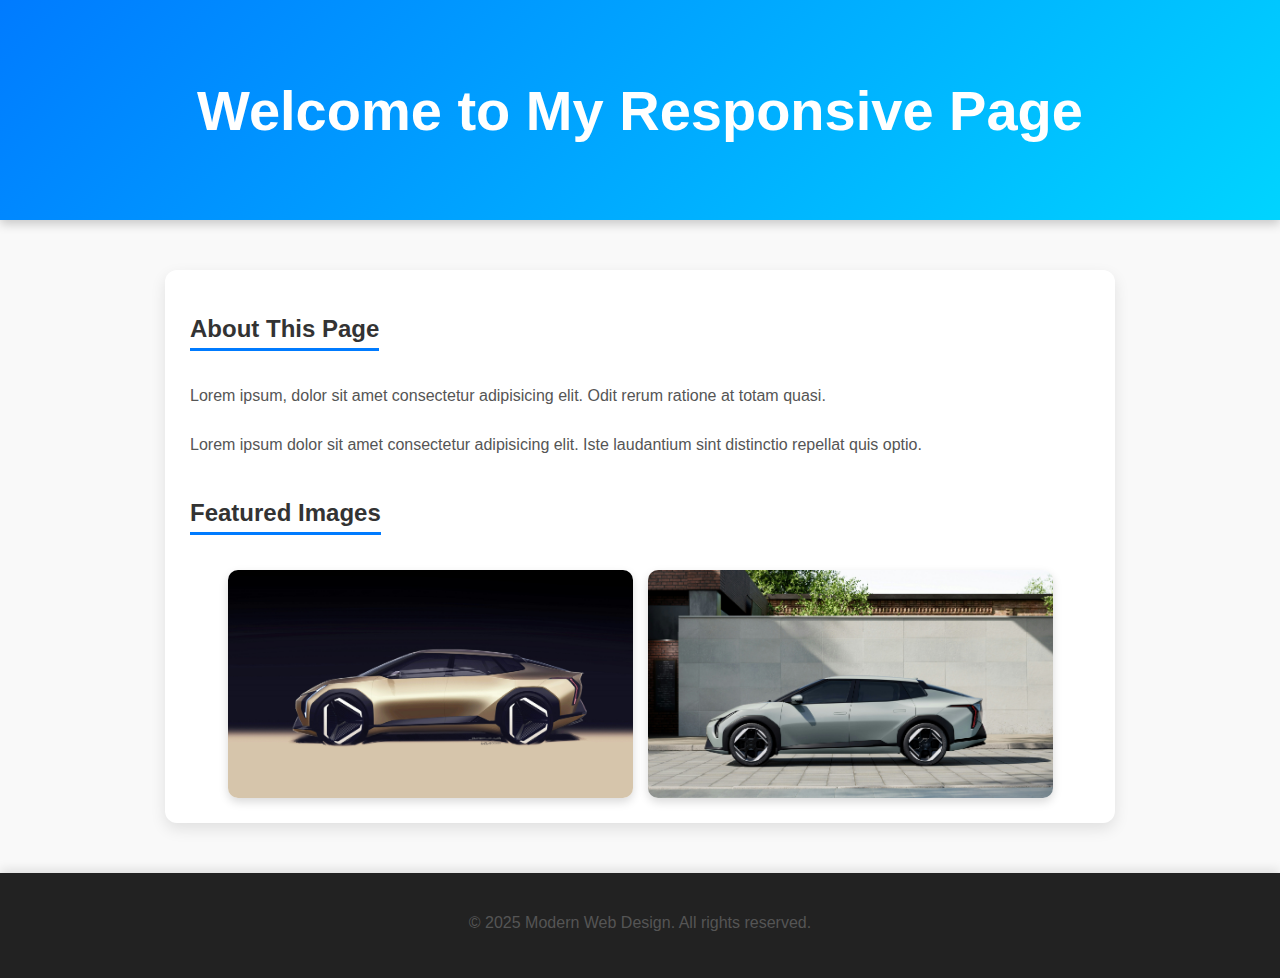
<file: Basic Task 2,3/index.html>
<!DOCTYPE html>
<html lang="en">
<head>
    <meta charset="UTF-8">
    <meta name="viewport" content="width=device-width, initial-scale=1.0">
    <title>Task 3: Responsive Design</title>
    <link rel="stylesheet" href="style.css">

</head>
<body>
    <header class="header">
        <h1>Welcome to My Responsive Page</h1>
    </header>
    
    <main class="content">
        <section class="intro">
            <h2>About This Page</h2>
            <p>Lorem ipsum, dolor sit amet consectetur adipisicing elit. Odit rerum ratione at totam quasi.</p>
            <p>Lorem ipsum dolor sit amet consectetur adipisicing elit. Iste laudantium sint distinctio repellat quis optio.</p>
        </section>
        
        <section class="gallery">
            <h2>Featured Images</h2>
            <div class="image-container">
                <img src="right.jpg" alt="Banner Image">
                <img src="left.jpg" alt="Feature Image">
            </div>
        </section>
    </main>
    
    <footer class="footer">
        <p>&copy; 2025 Modern Web Design. All rights reserved.</p>
    </footer>
</body>
</html>
</file>
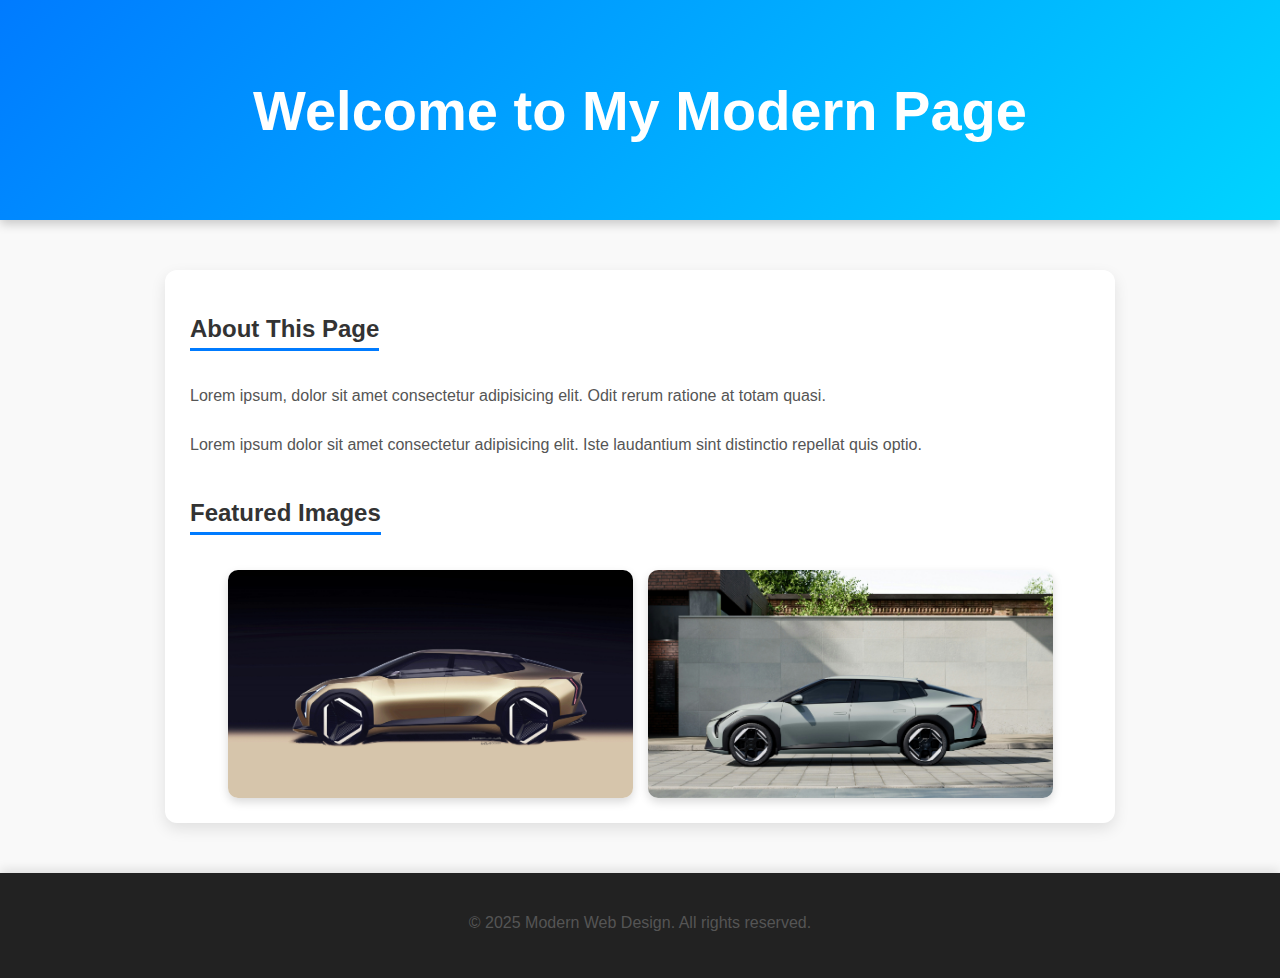
<file: Task 1/index.html>
<!DOCTYPE html>
<html lang="en">
<head>
    <meta charset="UTF-8">
    <meta name="viewport" content="width=device-width, initial-scale=1.0">
    <title>Modern HTML Page</title>
    <link rel="stylesheet" href="style.css">
</head>
<body>
    <!-- Header -->
    <header class="header">
        <h1>Welcome to My Modern Page</h1>
    </header>
    
    <!-- Main Content -->
    <main class="content">
        <section class="intro">
            <h2>About This Page</h2>
            <p>Lorem ipsum, dolor sit amet consectetur adipisicing elit. Odit rerum ratione at totam quasi.</p>
            <p>Lorem ipsum dolor sit amet consectetur adipisicing elit. Iste laudantium sint distinctio repellat quis optio.</p>
        </section>
        
        <section class="gallery">
            <h2>Featured Images</h2>
            <div class="image-container">
                <img src="right.jpg" alt="Banner Image">
                <img src="left.jpg" alt="Feature Image">
            </div>
        </section>
    </main>
    
    <!-- Footer -->
    <footer class="footer">
        <p>&copy; 2025 Modern Web Design. All rights reserved.</p>
    </footer>
</body>
</html>
</file>
<file: Basic Task 2,3/style.css>
body {
            font-family: 'Poppins', sans-serif;
            margin: 0;
            padding: 0;
            background-color: #f9f9f9;
            color: #333;
        }
        
        .header {
            background: linear-gradient(135deg, #007BFF, #00D4FF);
            color: white;
            text-align: center;
            padding: 40px 20px;
            font-size: 28px;
            font-weight: bold;
            box-shadow: 0px 4px 10px rgba(0, 0, 0, 0.2);
        }
        
        .content {
            max-width: 900px;
            margin: 50px auto;
            padding: 25px;
            background: white;
            border-radius: 12px;
            box-shadow: 0px 6px 15px rgba(0, 0, 0, 0.1);
        }
        
        h2 {
            font-size: 24px;
            border-bottom: 3px solid #007BFF;
            display: inline-block;
            padding-bottom: 5px;
            margin-bottom: 15px;
        }
        
        p {
            font-size: 16px;
            line-height: 1.8;
            color: #555;
            margin-bottom: 20px;
        }
        
        .image-container {
            display: flex;
            justify-content: center;
            gap: 15px;
            margin-top: 20px;
        }
        
        .image-container img {
            width: 45%;
            border-radius: 10px;
            box-shadow: 0px 4px 10px rgba(0, 0, 0, 0.15);
            transition: transform 0.3s ease-in-out;
        }
        
        .image-container img:hover {
            transform: scale(1.05);
        }
        
  
        .footer {
            background: #222;
            color: white;
            text-align: center;
            padding: 20px;
            font-size: 14px;
            margin-top: 50px;
            box-shadow: 0px -4px 10px rgba(0, 0, 0, 0.1);
        }
        
       

        @media (max-width: 768px) {
            body {
                padding: 10px;
            }
        
            .content {
                max-width: 100%;
                padding: 15px;
            }
        
            .header {
                font-size: 22px;
                padding: 30px 15px;
            }
        
            h2 {
                font-size: 20px;
            }
        
            p {
                font-size: 14px;
                line-height: 1.6;
            }
        
            .image-container {
                flex-direction: column;
                align-items: center;
            }
        
            .image-container img {
                width: 90%;
                max-width: 350px;
            }
        
            .footer {
                font-size: 12px;
                padding: 15px;
            }
        }
</file>
<file: Task 1/style.css>
body {
    font-family: 'Poppins', sans-serif;
    margin: 0;
    padding: 0;
    background-color: #f9f9f9;
    color: #333;
}

.header {
    background: linear-gradient(135deg, #007BFF, #00D4FF);
    color: white;
    text-align: center;
    padding: 40px 20px;
    font-size: 28px;
    font-weight: bold;
    box-shadow: 0px 4px 10px rgba(0, 0, 0, 0.2);
}

.content {
    max-width: 900px;
    margin: 50px auto;
    padding: 25px;
    background: white;
    border-radius: 12px;
    box-shadow: 0px 6px 15px rgba(0, 0, 0, 0.1);
    animation: fadeIn 1s ease-in-out;
}

h2 {
    font-size: 24px;
    border-bottom: 3px solid #007BFF;
    display: inline-block;
    padding-bottom: 5px;
    margin-bottom: 15px;
}

p {
    font-size: 16px;
    line-height: 1.8;
    color: #555;
    margin-bottom: 20px;
}

.image-container {
    display: flex;
    justify-content: center;
    gap: 15px;
    margin-top: 20px;
}

.image-container img {
    width: 45%;
    border-radius: 10px;
    box-shadow: 0px 4px 10px rgba(0, 0, 0, 0.15);
    transition: transform 0.3s ease-in-out;
}

.image-container img:hover {
    transform: scale(1.05);
}

.footer {
    background: #222;
    color: white;
    text-align: center;
    padding: 20px;
    font-size: 14px;
    margin-top: 50px;
    box-shadow: 0px -4px 10px rgba(0, 0, 0, 0.1);
}

@keyframes fadeIn {
    from {
        opacity: 0;
        transform: translateY(20px);
    }
    to {
        opacity: 1;
        transform: translateY(0);
    }
}

@media (max-width: 768px) {
    .image-container {
        flex-direction: column;
        align-items: center;
    }

    .image-container img {
        width: 80%;
    }

    .content {
        padding: 20px;
    }
}
</file>
